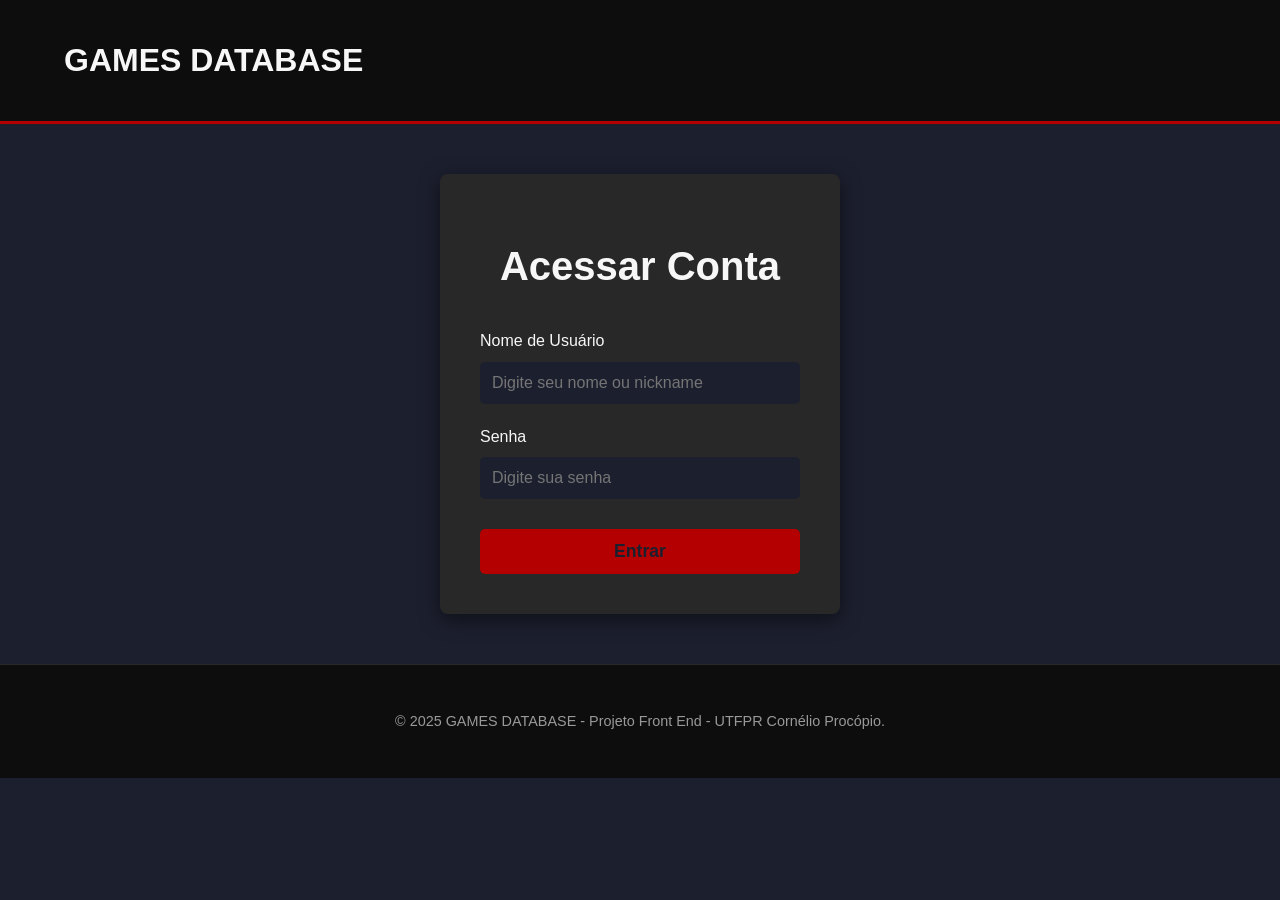
<file: login.html>
<!DOCTYPE html>
<html lang="pt-br">

<head>
    <meta charset="UTF-8">
    <meta name="viewport" content="width=device-width, initial-scale=1.0">
    <title>Login - GAMES DATABASE</title>
    <link rel="stylesheet" type="text/css" href="style.css">
</head>

<body>

    <header class="main-header">
        <div class="container">
            <h1><a href="index.html" style="color: var(--secondary-color); text-decoration: none;">GAMES DATABASE</a>
            </h1>
        </div>
    </header>

    <main>
        <section class="section-login">
            <div class="container login-container">
                <h2>Acessar Conta</h2>
                <form id="login-form">
                    <div class="input-group">
                        <label for="username">Nome de Usuário</label>
                        <input type="text" id="username" required placeholder="Digite seu nome ou nickname">
                    </div>
                    <div class="input-group">
                        <label for="password">Senha</label>
                        <input type="password" id="password" required placeholder="Digite sua senha">
                    </div>
                    <button type="submit" class="btn-login">Entrar</button>
                </form>
            </div>
        </section>
    </main>

    <footer>
        <div class="container">
            <p>&copy; 2025 GAMES DATABASE - Projeto Front End - UTFPR Cornélio Procópio.</p>
        </div>
    </footer>

    <script>
        document.getElementById('login-form').addEventListener('submit', function (e) {
            e.preventDefault(); 

            const username = document.getElementById('username').value;

            localStorage.setItem('loggedUser', username);

            window.location.href = 'index.html';
        });
    </script>
</body>

</html>
</file>
<file: style.css>
/* Base */

:root {
    --primary-color: #b40000;
    --secondary-color: #f7f7f7;
    --dark-bg: #1c1f2e;
    --card-bg: #282828;
    --texto-color: #e0e0e0;
}

* {
    margin: 0;
    padding: 0;
    box-sizing: border-box;
}

body {
    font-family: Arial, Helvetica, sans-serif;
    background-color: var(--dark-bg);
    color: var(--texto-color);
    line-height: 1.6;
}

.container {
    width: 90%;
    max-width: 1200px;
    margin: 0 auto;
    padding: 20px 0;
}

h2 {
    font-size: 2.5em;
    text-align: center;
    padding-top: 20px;
    margin-bottom: 30px;
    color: var(--secondary-color);
}

h1 {
    color: var(--secondary-color);
    margin-bottom: 15px;
}

h3 {
    color: var(--secondary-color);
    margin-bottom: 15px;
}

a {
    color: var(--primary-color);
    text-decoration: none;
    transition: color 0.3s;
}

a:hover {
    color: #ff5757;
    transform: scale(1.05);
    transition: 0.3s;
}

/* Cabeçalho */

.main-header {
    background-color: #0d0d0d;
    padding: 15px 0;
    border-bottom: 3px solid var(--primary-color);
}

.main-header .container {
    display: flex;
    justify-content: space-between;
    align-items: center;
}

.main-header h1 {
    margin: 0;
    font-size: 2em;
}

.main-header nav ul {
    list-style: none;
    display: flex;
}

.main-header nav ul li {
    margin-left: 20px;
}

.main-header nav ul li a {
    color: var(--texto-color);
    font-weight: bold;
    padding: 5px 10px;
    border-radius: 5px;
    transition: background-color 0.3s;
}

.main-header nav ul li a:hover {
    background-color: var(--primary-color);
    color: var(--dark-bg);
}

/* Seções */

section {
    padding: 40px 0;
}

.search-bar {
    display: flex;
    justify-content: center;
    margin-bottom: 40px;
}

#search-input {
    padding: 10px 15px;
    width: 60%;
    max-width: 500px;
    border: none;
    border-radius: 5px 0 0 5px;
    background-color: var(--card-bg);
    color: var(--texto-color);
    font-size: 1em;
}

#search-button {
    padding: 10px 20px;
    background-color: var(--primary-color);
    border: none;
    border-radius: 0 5px 5px 0;
    cursor: pointer;
    font-weight: bold;
    transition: opacity 0, 3s;
}

#search-button:hover {
    opacity: 0.8;
    transform: scale(1.03);
    transition: 0.3s;
}

/* Jogos */

.game-grid {
    display: grid;
    grid-template-columns: repeat(auto-fit, minmax(150px, 180px));
    gap: 30px;
    padding-bottom: 20px;
    justify-content: center;
}

.game-card {
    background-color: transparent;
    border-radius: 8px;
    overflow: hidden;
    box-shadow: 0 5px 20px rgba(0, 0, 0, 0.5);
    transition: transform 0.3s, box-shadow 0.3s;
    text-align: center;
    padding: 0;
    max-width: 180px;
    margin: 0 auto;
}

.game-card:hover {
    transform: translateY(-8px) scale(1.05);
    box-shadow: 0 8px 25px rgba(0, 0, 0, 0.7);
    transition: 0.3s;
    cursor: pointer;
}

.game-card img {
    width: 100%;
    height: auto;
    aspect-ratio: 2 / 3;
    ;
    object-fit: cover;
    display: block;
    border-radius: 5px;
}

.game-card h3 {
    padding: 10px 5px 0;
    font-size: 1em;
    overflow: hidden;
    text-overflow: ellipsis;
    display: -webkit-box;
    -webkit-line-clamp: 2;
    -webkit-box-orient: vertical;
}

.game-card .game-genre {
    padding: 0 15px 10px;
    color: var(--primary-color);
    font-size: 0.9em;
}

.game-card .btn-details {
    display: none;
}

.game-card .btn-details:hover {
    background-color: #ff7272;
    border-color: var(--primary-color);
    transition: 0.3s;
}

@media (max-width: 768px) {
    .game-grid {
        /* Garante que até em telas menores cards não fiquem muito pequenos */
        grid-template-columns: repeat(auto-fit, minmax(130px, 1fr));
        gap: 20px;
    }
}

/* Categoria e generos */

.genre-filters {
    display: flex;
    justify-content: center;
    flex-wrap: wrap;
    gap: 15px;
}

.filter-btn {
    padding: 10px 20px;
    background-color: var(--texto-color);
    border: 2px solid var(--card-bg);
    border-radius: 20px;
    cursor: pointer;
    font-size: 1em;
    transition: background-color 0.3s, border-color 0.3s, color 0.3s;
}

.filter-btn:hover,
.filter-btn.active {
    background-color: #ff7272;
    border-color: var(--primary-color);
    color: var(--dark-bg);
    font-weight: bold;
}

/* Forum */

.section-forum {
    background-color: var(--card-bg);
}

#forum-posts {
    margin-top: 20px;
}

.forum-post {
    background-color: var(--dark-bg);
    padding: 15px;
    border-radius: 5px;
    margin-bottom: 15px;
    border-left: 5px solid var(--primary-color);
}

.forum-post h4 {
    margin-top: 0;
    color: var(--primary-color);
}

.forum-post .post-meta {
    display: block;
    font-size: 0.8em;
    color: #999;
    margin-top: 10px;
}

.btn-new-post {
    display: block;
    width: 200px;
    margin: 20px auto 0;
    padding: 12px;
    background-color: var(--primary-color);
    color: var(--dark-bg);
    border: none;
    border-radius: 5px;
    font-weight: bold;
    cursor: pointer;
    text-align: center;
    transition: opacity 0.3s;
}

.btn-new-post:hover {
    opacity: 0.9;
    transform: scale(1.05);
    transition: 0.3s;
}

/* Footer */

footer {
    background-color: #0d0d0d;
    padding: 20px 0;
    text-align: center;
    border-top: 1px solid var(--card-bg);
    font-size: 0.9em;
}

footer p {
    margin: 5px 0;
    color: #999;
}

/* Login */

.section-login {
    display: flex;
    justify-content: center;
    align-items: center;
    min-height: 60vh;
}

.login-container {
    background-color: var(--card-bg);
    padding: 40px;
    border-radius: 8px;
    box-shadow: 0 5px 20px rgba(0, 0, 0, 0.5);
    max-width: 400px;
    width: 100%;
}

.login-container h2 {
    margin-top: 0;
}

.input-group {
    margin-bottom: 20px;
}

.input-group label {
    display: block;
    margin-bottom: 8px;
    color: var(--secondary-color);
}

.input-group input {
    width: 100%;
    padding: 12px;
    border: none;
    border-radius: 5px;
    background-color: var(--dark-bg);
    color: var(--texto-color);
    font-size: 1em;
}

.input-group input:focus {
    outline: 2px solid var(--primary-color);
}

.btn-login {
    width: 100%;
    padding: 12px;
    background-color: var(--primary-color);
    color: var(--dark-bg);
    border: none;
    border-radius: 5px;
    font-weight: bold;
    font-size: 1.1em;
    cursor: pointer;
    transition: opacity 0.3s, transform 0.3s;
    margin-top: 10px;
}

.btn-login:hover {
    opacity: 0.9;
    transform: scale(1.02);
}

/* --- Modal de Detalhes do Jogo --- */
.modal {
    display: none; /* Oculto por padrão */
    position: fixed;
    z-index: 1000;
    left: 0;
    top: 0;
    width: 100%;
    height: 100%;
    background-color: rgba(0, 0, 0, 0.8); /* Fundo escuro com transparência */
    justify-content: center;
    align-items: center;
}

.modal-content {
    background-color: var(--card-bg);
    padding: 25px;
    border-radius: 8px;
    max-width: 500px;
    width: 90%;
    text-align: center;
    position: relative;
    box-shadow: 0 5px 20px rgba(0, 0, 0, 0.7);
    color: var(--texto-color);
}

.modal-content img {
    max-width: 100%;
    height: auto;
    max-height: 300px;
    border-radius: 5px;
    margin-bottom: 15px;
    object-fit: cover;
}

.modal-content h3 {
    color: var(--primary-color);
    margin-bottom: 10px;
}

.close-btn {
    position: absolute;
    top: 10px;
    right: 15px;
    color: var(--secondary-color);
    font-size: 28px;
    font-weight: bold;
    cursor: pointer;
    transition: color 0.3s;
}

.close-btn:hover {
    color: var(--primary-color);
}
</file>
